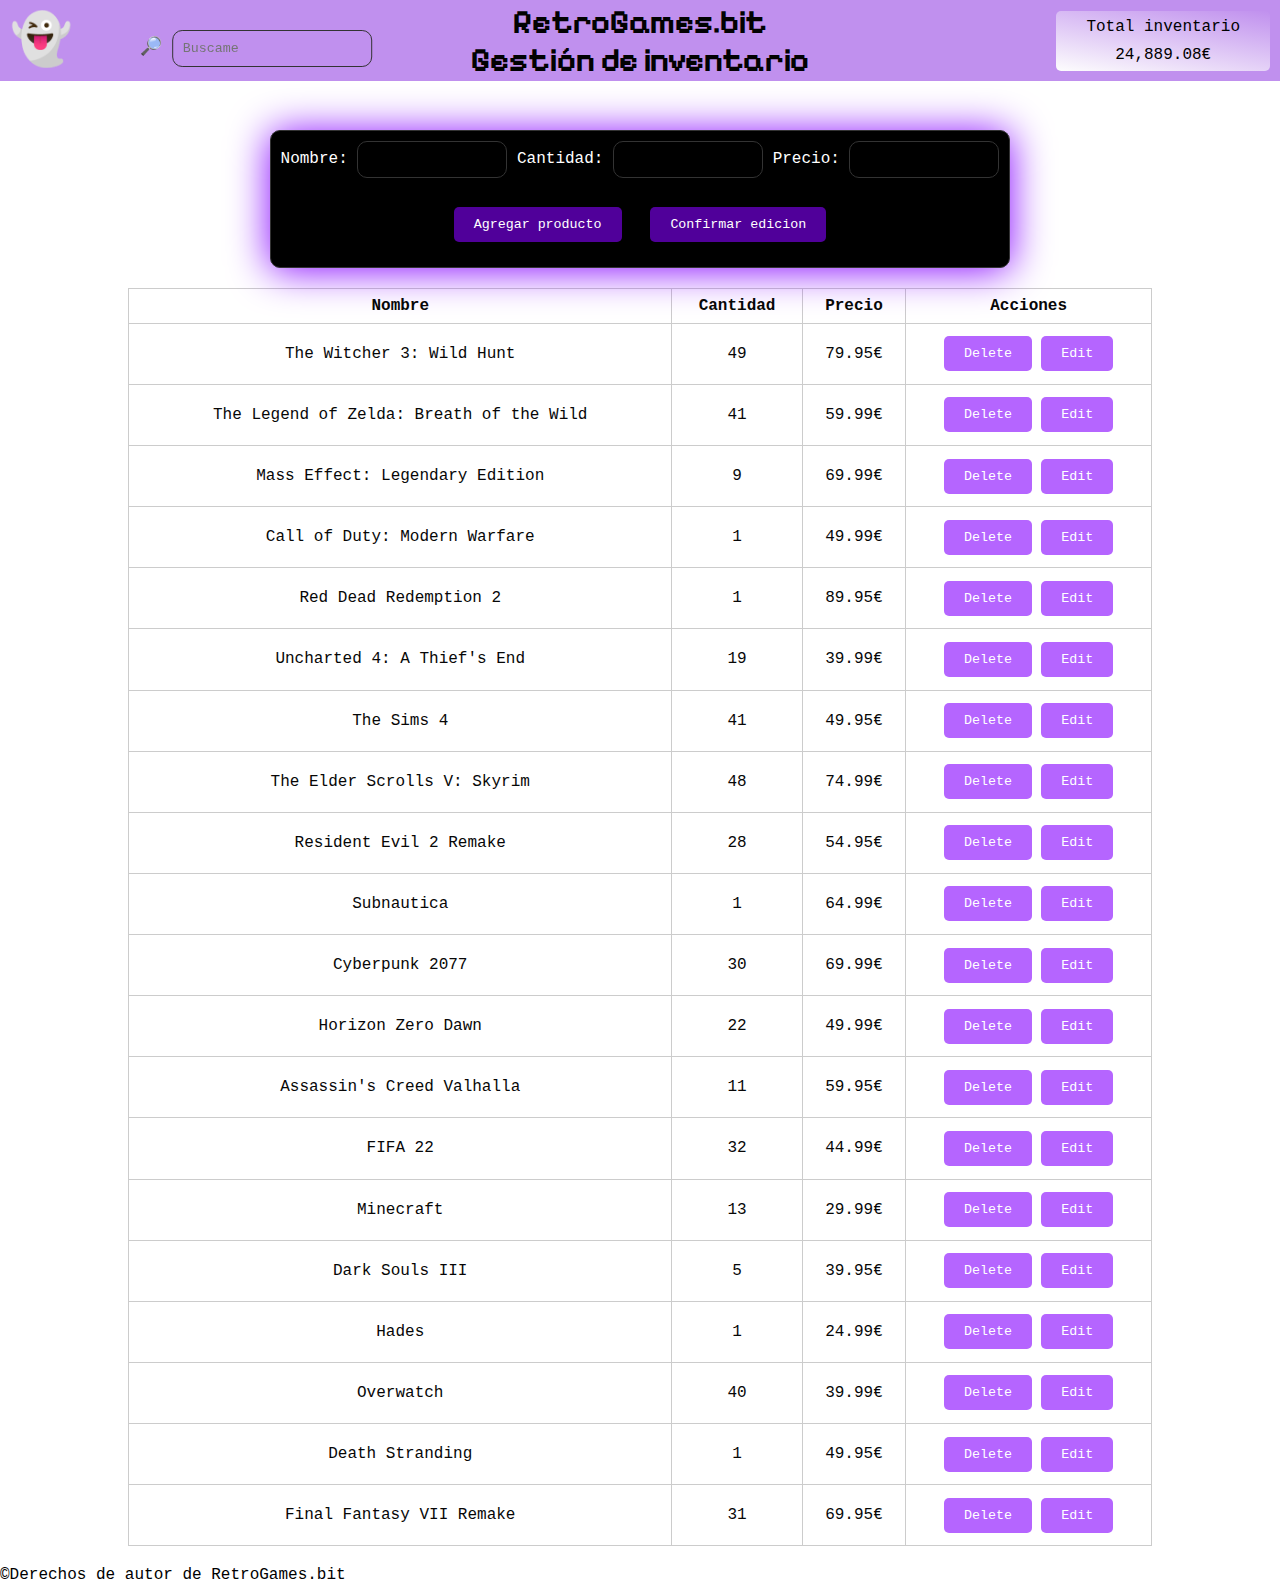
<file: index.html>
<!DOCTYPE html>
<html lang="es">
  <head>
    <meta charset="UTF-8" />
    <meta name="viewport" content="width=device-width, initial-scale=1.0" />
    <title>Gestor de invenario</title>
    <link rel="stylesheet" href="/styles/style.css" />
    <link rel="stylesheet" href="/styles/darkModeStyle.css">
  </head>
  <body>
    <header>
      <button class="btnMode" id="btnMode">
        <!-- modo oscuro -->
        &#128123;
      </button>
      <div class="search">
        <button class="btnSearch" id="product-search">&#128270;</button
        ><!-- lupa -->
        <input
          type="text"
          id="product-search-input"
          class="input-search"
          placeholder="Buscame"
        />
      </div>
      <div class="encabezado">
        <h1>RetroGames.bit <br />Gestión de inventario</h1>
      </div>
      <div class="total" id="btnTotal">
        Total inventario <span id="totalValue"></span>
      </div>
    </header>

    <div class="container">
      <div class="agergar">
        <form id="product-form-events" class="product-form-styles">
          <label for="product-name">Nombre:</label>
          <input type="text" id="product-name" required />
          <label for="product-quantity">Cantidad:</label>
          <input type="number" id="product-quantity" required />
          <label for="product-price">Precio:</label>
          <input type="number" step="0.01" id="product-price" required />
          <div class="btn-agregar-confirmar">
            <button class="btn degradado" type="submit">Agregar producto</button>
            <button class="btn degradado" id="btnEdit" type="submit">
              Confirmar edicion
            </button>
          </div>
        </form>
      </div>
      <table id="inventory-table-events" class="inventory-table-styles">
        <tr>
          <th>Nombre</th>
          <th>Cantidad</th>
          <th>Precio</th>
          <th>Acciones</th>
        </tr>
        <tbody id="clear-table"></tbody>
      </table>
    </div>
    <footer><p>&copy;Derechos de autor de RetroGames.bit</p></footer>
    <script src="scripts/main.js" type="module"></script>
  </body>
</html>
</file>
<file: styles/style.css>
@font-face {
    font-family: 'Pixel';
    src: url('/assets/fonts/Pixel/PixelifySans-Regular.ttf') format('truetype');
}

* {
    margin: 0;
    padding: 0;
    box-sizing: border-box;
    font-family: 'Courier New', Courier, monospace;
}

h1 {
    font-family: 'Pixel';
    color: rgb(2, 2, 2);
    display: flex;
    flex-direction: column;
    justify-content: center;
    text-align: center;

}

.encabezado {
    position: absolute;
    left: 50%;
    translate: -50%;
}

.input-search {
    background-color: transparent;
    width: 200px;
    border: 1px solid #333;
    color: whitesmoke;

}

.search {
    position: absolute;
    left: 20%;
    top: 20px;
    translate: -50%;
    color: white;
    padding: 10px;
    border-radius: 10px;
}

.total {
    background: rgb(192, 144, 238);
    background: linear-gradient(190deg, rgba(192, 144, 238, 1) 0%, rgba(253, 253, 253, 1) 100%);
    border-radius: 5px;
    height: 50px;
    display: flex;
    flex-direction: column;
    justify-content: center;
    align-items: center;
    padding: 30px;
    gap: 10px;

}

.container {
    padding-top: 100px;
}

header {
    position: fixed;
    display: flex;
    align-items: center;
    justify-content: space-between;
    gap: 10px;
    width: 100%;
    background-color: #c090ee;
    padding: 10px;
}

.agergar {
    padding-top: 30px;
    width: 100%;
    display: flex;
    flex-direction: row;
    justify-content: center;
    text-align: center;
}

/*Botones*/
.btn-agregar-confirmar {
    display: flex;
    text-align: left;
    justify-content: center;
}

.btnSearch {
    background-color: transparent;
    border: none;
    cursor: pointer;
    font-size: 18px;
}

.btn {
    margin: 2% 2% 2% 2%;
    background-color: #8400ff9a;


    color: white;
    padding: 10px 20px;
    border: none;
    border-radius: 5px;
    cursor: pointer;
    transition: all 0.2s ease;

    &:hover {
        background-color: #645d98;
    }
}



/*estilos de la tabla*/
.inventory-table-styles {
    border-collapse: collapse;
    width: 80%;
    margin: 20px auto;
    color: rgb(7, 7, 7);
}

.inventory-table-styles th,
.inventory-table-styles td {
    border: 1px solid #cccccc;
    padding: 8px;
    text-align: center;
}

.inventory-table-styles tr:hover {
    background-color: rgba(132, 0, 255, 0.116);

}

/*Estilos para el formulario con fondo negro*/
.product-form-styles {
    background-color: rgb(0, 0, 0);
    color: white;
    padding: 10px;
    border: 1px solid #333;
    border-radius: 10px;
    box-shadow: 0 2px 40px rgb(132, 0, 255);
}

/*Estilos para las etiquetas y campos de entrada*/

input {
    width: 150px;
    padding: 10px;
    margin-bottom: 15px;
    border: 1px solid #333;
    border-radius: 10px;
    background-color: black;
    color: wheat;
    outline: none;
}

.found {
    background-color: rgb(192, 144, 238);
}
</file>
<file: styles/darkModeStyle.css>
.btnMode {
    font-size: 50px;
    border: none;
    cursor: pointer;
    border-radius: 100px;
    background: transparent;
    /* Relleno transparente */

    &:hover {
        animation: bounce 0.5s linear;
    }
}

@keyframes bounce {
    0% {
        transform: translateY(0);
    }
    20% {
        transform: translateY(-10px);
    }
    40% {
        transform: translateY(10px);
    }
    60% {
        transform: translateY(-5px);
    }
    80% {
        transform: translateY(5px);
    }
    100% {
        transform: translateY(0px);
    }
}

body.dark-mode {
    background-color: #333;
    /* Fondo oscuro */
    color: #fff;
    /* Texto blanco */

}

header.dark-mode {
    background-color: rgb(163, 20, 182);
    padding: 10px;
}

h1.dark-mode {
    font-family: 'Pixel';
    color: rgb(0, 255, 64);
}

table.dark-mode {
    color: aliceblue;
}

.dark-mode .btn {
    margin: 2% 2% 2% 2%;
    background-color: rgb(0, 255, 64);
    color: rgb(0, 0, 0);
    padding: 10px 20px;
    border: none;
    border-radius: 5px;
    cursor: pointer;
    transition: all 0.2s ease;

    &:hover {
        background-color: #1b9662;
    }
}

.dark-mode .product-form-styles {

    background-color: rgb(0, 0, 0);
    color: white;
    padding: 10px;
    border: 1px solid #333;
    border-radius: 10px;
    box-shadow: 0 2px 40px rgb(0, 255, 64);
}

.dark-mode .inventory-table-styles tr:hover {
    background-color: rgba(0, 255, 34, 0.116);

}

.dark-mode .total {
    color:black

}
</file>
